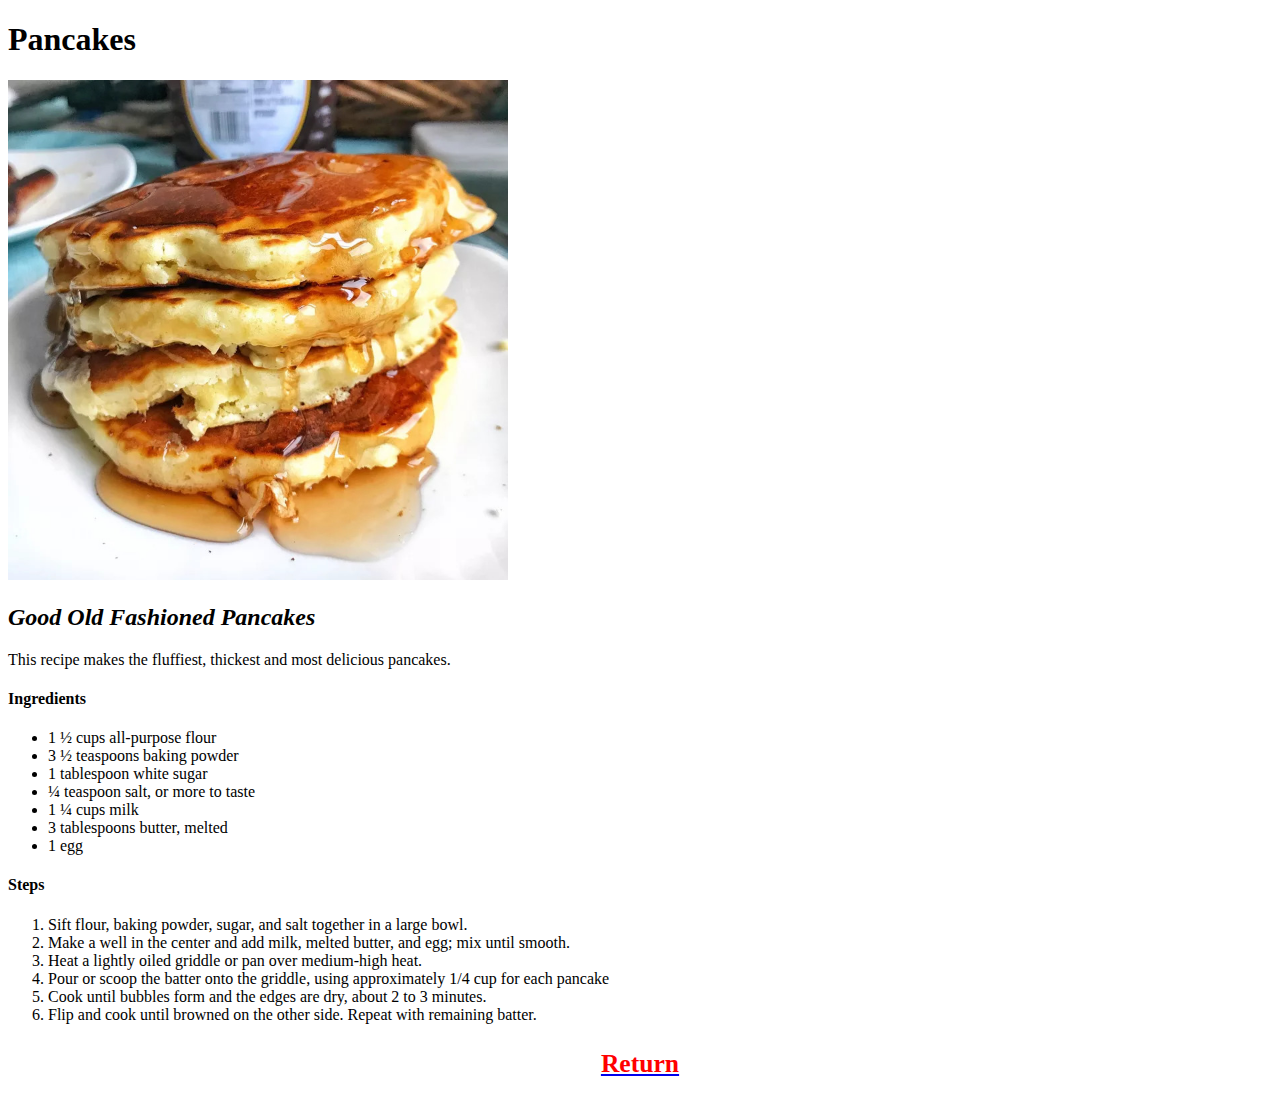
<file: recipes/pancakes.html>
<!DOCTYPE html>
<html lang="en">
<head>
  <meta charset="UTF-8">
  <meta http-equiv="X-UA-Compatible" content="IE=edge">
  <meta name="viewport" content="width=device-width, initial-scale=1.0">
  <title>Document</title>
</head>
<body>

  <h1>Pancakes </h1> 

  <img src = "../recipes/recipe_images/pancakes.jpg" 
  width="500"
  height="500"
  alt="Delicious Pancakes">

  <h2><strong><i>Good Old Fashioned Pancakes</i></strong></h2>
  
  <p>This recipe makes the fluffiest, thickest and most delicious pancakes.</p>

  <h4>Ingredients</h4>

  <ul>
      <li>1 ½ cups all-purpose flour</li>
      <li>3 ½ teaspoons baking powder</li>
      <li>1 tablespoon white sugar</li>
      <li>¼ teaspoon salt, or more to taste</li>
      <li>1 ¼ cups milk</li>
      <li>3 tablespoons butter, melted</li>
      <li>1 egg</li>
  </ul>


  <h4>Steps</h4>

  <ol> 
      <li>Sift flour, baking powder, sugar, and salt together in a large bowl.</li>
      <li>Make a well in the center and add milk, melted butter, and egg; mix until smooth.</li>
      <li>Heat a lightly oiled griddle or pan over medium-high heat.</li>
      <li>Pour or scoop the batter onto the griddle, using approximately 1/4 cup for each pancake</li>
      <li>Cook until bubbles form and the edges are dry, about 2 to 3 minutes.</li>
      <li>Flip and cook until browned on the other side. Repeat with remaining batter.</li>



  </ol>

  <a href = "../index.html"><p style ="text-align:center; color: red; font-size: 160%;"><strong>Return</strong></p></a>

</body>
</html>
</file>
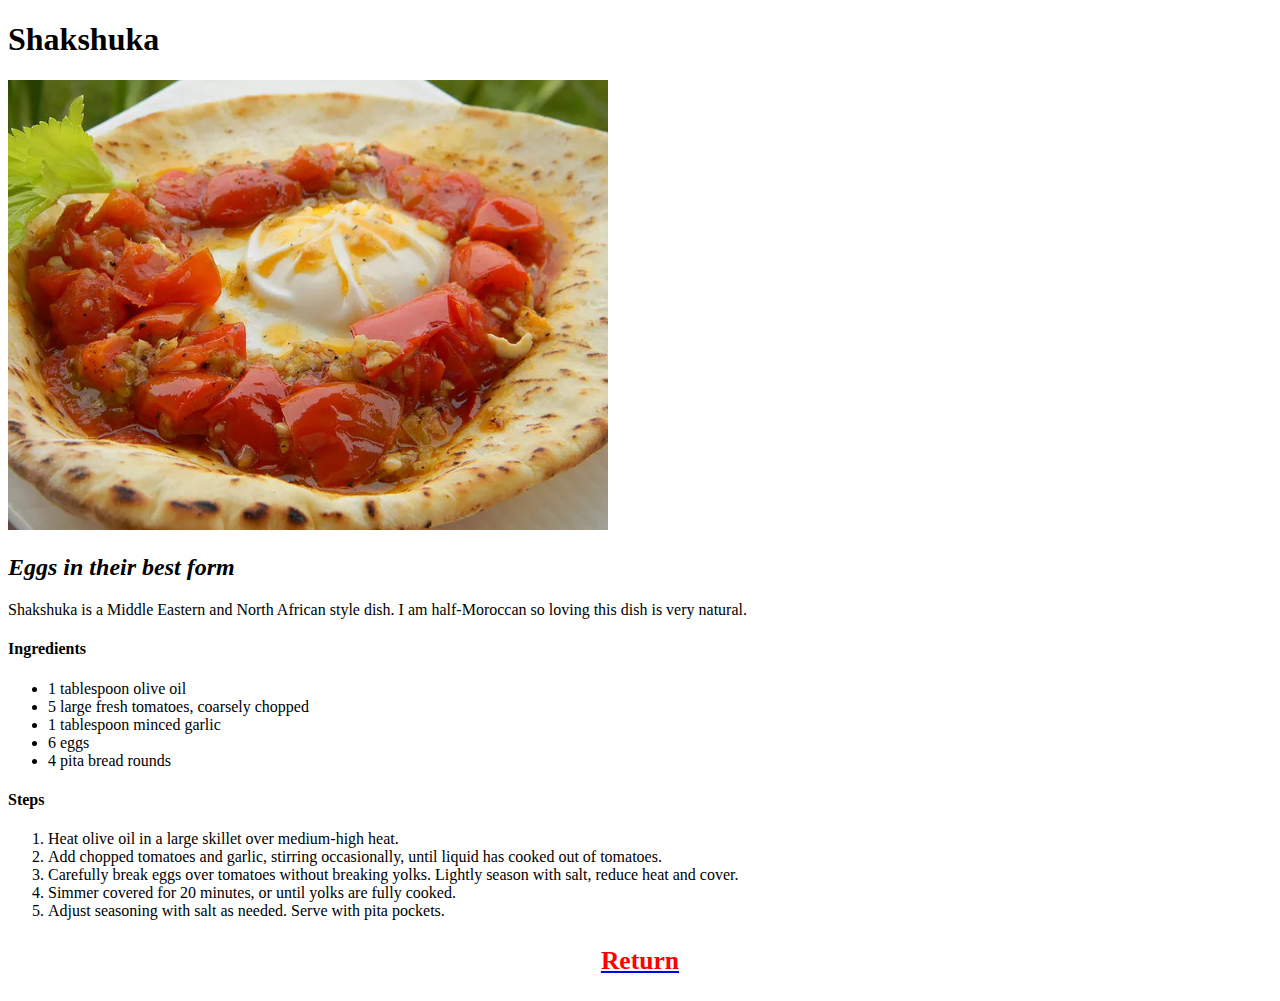
<file: recipes/shakshuka.html>
<!DOCTYPE html>
<html lang="en">
<head>
  <meta charset="UTF-8">
  <meta http-equiv="X-UA-Compatible" content="IE=edge">
  <meta name="viewport" content="width=device-width, initial-scale=1.0">
  <title>Shakshuka</title>
</head>
<body>

  <h1>Shakshuka</h1> 

  <img src = "../recipes/recipe_images/shakshuka.jpg" 
  width="600"
  alt="Shakshuka on bread.">

  <h2><strong><i>Eggs in their best form</i></strong></h2>
  
  <p>Shakshuka is a Middle Eastern and North African style dish. I am half-Moroccan so loving this dish is very natural.</p>

  <h4>Ingredients</h4>

  <ul>
      <li>1 tablespoon olive oil</li>
      <li>5 large fresh tomatoes, coarsely chopped</li>
      <li>1 tablespoon minced garlic</li>
      <li>6 eggs</li>
      <li>4 pita bread rounds</li>
  </ul>


  <h4>Steps</h4>

  <ol> 
      <li>Heat olive oil in a large skillet over medium-high heat.</li>
      <li>Add chopped tomatoes and garlic, stirring occasionally, until liquid has cooked out of tomatoes.</li>
      <li>Carefully break eggs over tomatoes without breaking yolks. Lightly season with salt, reduce heat and cover.</li>
      <li>Simmer covered for 20 minutes, or until yolks are fully cooked.</li>
      <li>Adjust seasoning with salt as needed. Serve with pita pockets.</li>
  </ol>

  <a href = "../index.html"><p style ="text-align:center; color: red; font-size: 160%;"><strong>Return</strong></p></a>

</body>
</html>
</file>
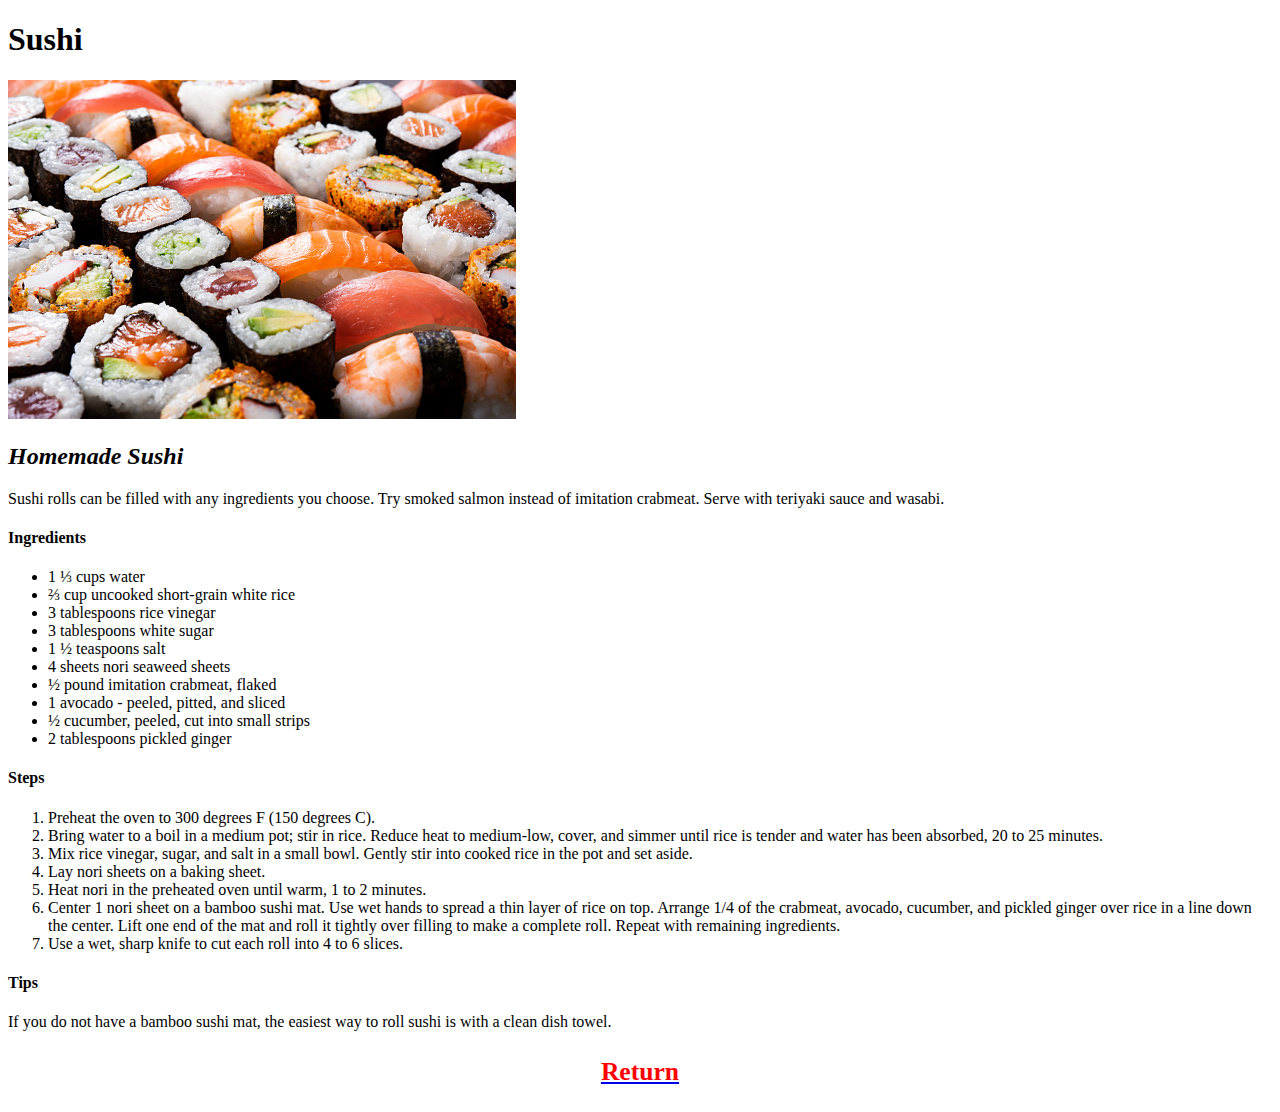
<file: recipes/sushi.html>
<!DOCTYPE html>
<html lang="en">
<head>
    <meta charset="UTF-8">
    <meta http-equiv="X-UA-Compatible" content="IE=edge">
    <meta name="viewport" content="width=device-width, initial-scale=1.0">
    <title>Document</title>
</head>
<body>
    <h1>Sushi</h1> <img src="../recipes/recipe_images/sushi.jpg" alt="Sushi in all of its glory">

    <h2><strong><i>Homemade Sushi</i></strong></h2>
    
    <p>Sushi rolls can be filled with any ingredients you choose. Try smoked salmon instead of imitation crabmeat. Serve with teriyaki sauce and wasabi.</p>
    
    <h4>Ingredients</h4>
    
    <ul>
        <li>1 ⅓ cups water</li>

        <li>⅔ cup uncooked short-grain white rice</li>
        
        <li>3 tablespoons rice vinegar</li> 
        
        <li>3 tablespoons white sugar</li>
        
        <li>1 ½ teaspoons salt</li>
        
        <li>4 sheets nori seaweed sheets</li>
        
        <li>½ pound imitation crabmeat, flaked</li>
        
        <li>1 avocado - peeled, pitted, and sliced</li>
        
        <li>½ cucumber, peeled, cut into small strips</li>
        
        <li>2 tablespoons pickled ginger</ul>

    <h4>Steps</h4>

    <ol>
        <li>Preheat the oven to 300 degrees F (150 degrees C).</li>
        <li>Bring water to a boil in a medium pot; stir in rice. Reduce heat to medium-low, cover, and simmer until rice is tender and water has been absorbed, 20 to 25 minutes.</li>
        <li>Mix rice vinegar, sugar, and salt in a small bowl. Gently stir into cooked rice in the pot and set aside.</li>
        <li>Lay nori sheets on a baking sheet.</li>
        <li>Heat nori in the preheated oven until warm, 1 to 2 minutes.</li>
        <li>Center 1 nori sheet on a bamboo sushi mat. Use wet hands to spread a thin layer of rice on top. Arrange 1/4 of the crabmeat, avocado, cucumber, and pickled ginger over rice in a line down the center. Lift one end of the mat and roll it tightly over filling to make a complete roll. Repeat with remaining ingredients.</li>
        <li>Use a wet, sharp knife to cut each roll into 4 to 6 slices.</li>
    </ol>
    <h4>Tips</h4>
    <p>If you do not have a bamboo sushi mat, the easiest way to roll sushi is with a clean dish towel.</p>

    <a href = "../index.html"><p style ="text-align:center; color: red; font-size: 160%;"><strong>Return</strong></p></a>
    
</body>
</html>
</file>
